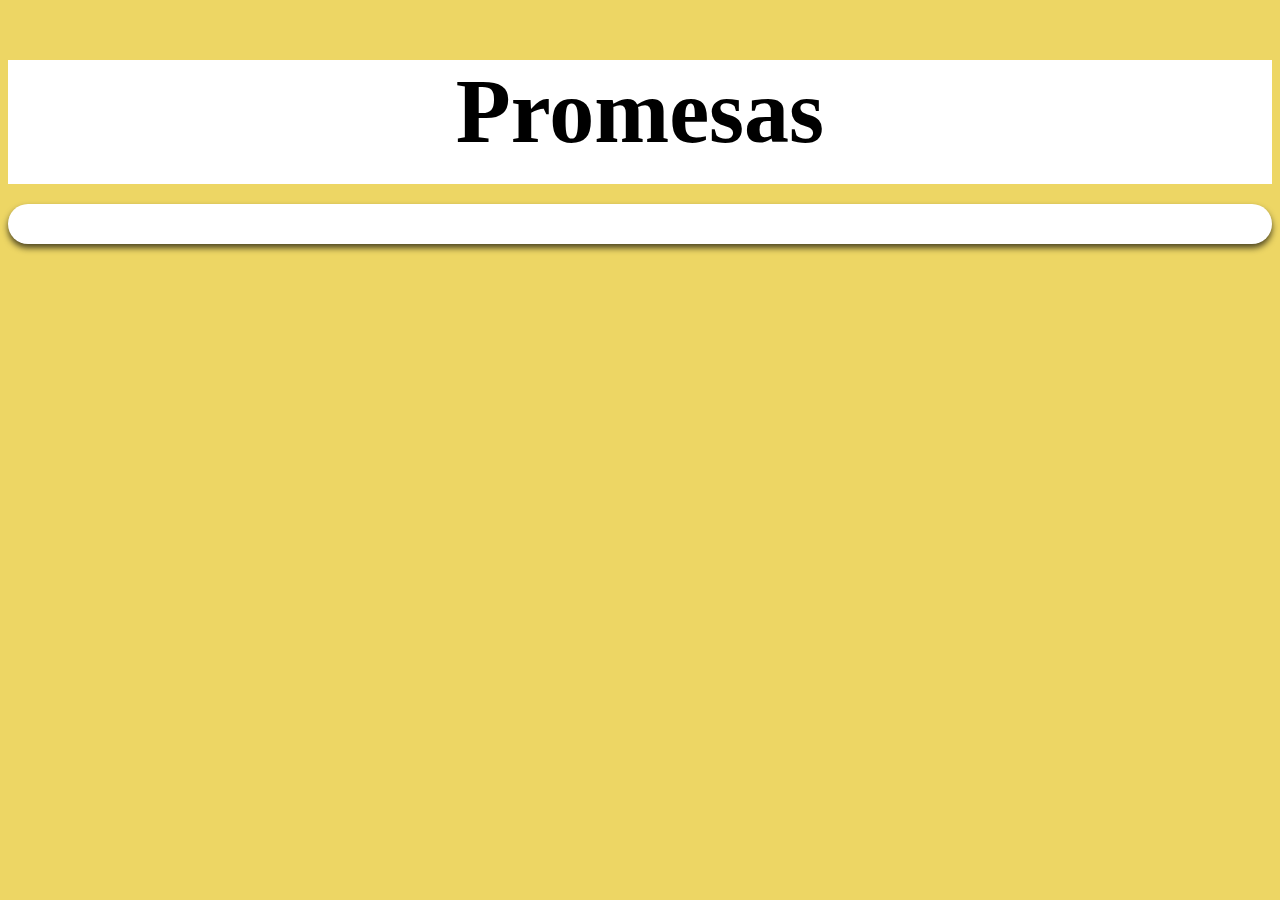
<file: promesas/index.html>
<!DOCTYPE html>
<html lang="en">
  <head>
    <meta charset="UTF-8" />
    <meta http-equiv="X-UA-Compatible" content="IE=edge" />
    <meta name="viewport" content="width=device-width, initial-scale=1.0" />
    <title>Promesas demo</title>
    <link
      href="https://cdn.jsdelivr.net/npm/bootstrap@5.0.2/dist/css/bootstrap.min.css"
      rel="stylesheet"
      integrity="sha384-EVSTQN3/azprG1Anm3QDgpJLIm9Nao0Yz1ztcQTwFspd3yD65VohhpuuCOmLASjC"
      crossorigin="anonymous"
    />
    <link rel="stylesheet" type="text/css" href="./css/style.css" />
  </head>
  <body>
    <nav class="navbar-nav">
      <h1>Promesas</h1>
    </nav>

    <div id="cartas"></div>

    <main class="container" id="container">
      <!-- 1-->
      <div id="cartas" class="card"></div>
    </main>
    <!-- bootstrap -->
    <script
      src="https://cdn.jsdelivr.net/npm/@popperjs/core@2.9.2/dist/umd/popper.min.js"
      integrity="sha384-IQsoLXl5PILFhosVNubq5LC7Qb9DXgDA9i+tQ8Zj3iwWAwPtgFTxbJ8NT4GN1R8p"
      crossorigin="anonymous"
    ></script>

    <script src="./js/main.js" defer></script>
    <script
      src="https://cdn.jsdelivr.net/npm/bootstrap@5.0.2/dist/js/bootstrap.min.js"
      integrity="sha384-cVKIPhGWiC2Al4u+LWgxfKTRIcfu0JTxR+EQDz/bgldoEyl4H0zUF0QKbrJ0EcQF"
      crossorigin="anonymous"
    ></script>
  </body>
</html>
</file>
<file: promesas/css/style.css>
body {
  background-color: rgb(237, 214, 100);
}

.card {
  background-color: #ffffff;
  padding: 20px;
  border-radius: 27px;
  min-width: 363px;
  box-shadow: 0 4px 6px rgba(0, 0, 0, 0.672);
}

img {
  border-radius: 25px;
  width: 179px;
  height: 220px;
}
#cartas {
  display: grid;
  grid-template-columns: repeat(3, 1fr);
  gap: 50px;
}
h1 {
  color: #000000;
  font-family: "Times New Roman", Times, serif;
  text-align: center;
  font-size: 90px;
}
button {
  color: rgb(255, 255, 255);
  background-color: rgb(41, 59, 255);
  border-radius: 10px;
  font-size: 19px;
  position: absolute;
  bottom: 14px;
  right: 89px;
  width: 212px;
  height: 37px;
}
h2 {
  color: #000000;
  font-family: "Times New Roman", Times, serif;
  text-align: center;
  font-size: 30px;
}
.card img {
  display: block;
  margin-left: auto;
  margin-right: auto;
}

.card .text-container {
  height: 180px;
  overflow: hidden;
}
p {
  color: #000000;
  font-family: Arial;
  font-size: 15px;
  margin-bottom: 3rem;
}
h3 {
  color: #000000;
  font-family: "Times New Roman", Times, serif;
  text-align: center;
  font-size: 20px;
}
.navbar-nav {
  background-color: rgb(255, 255, 255);
  width: auto;
  height: 124px;
  margin-top: 20px;
  margin-bottom: 20px;
}
.categorias {
  display: flex;
  justify-content: center;
  background-color: #f2f2f2;
  padding: 10px;
}

.categorias__lista {
  display: flex;
  list-style: none;
  margin: 0;
  padding: 0;
}

.categorias__item:not(:last-child) {
  margin-right: 10px;
}

.categorias__item a {
  color: #333;
  text-decoration: none;
  padding: 5px 10px;
  border: 1px solid #999;
  border-radius: 5px;
  transition: all 0.3s ease;
}

.categorias__item a:hover {
  background-color: #333;
  color: #fff;
  border-color: #333;
  cursor: pointer;
}
</file>
